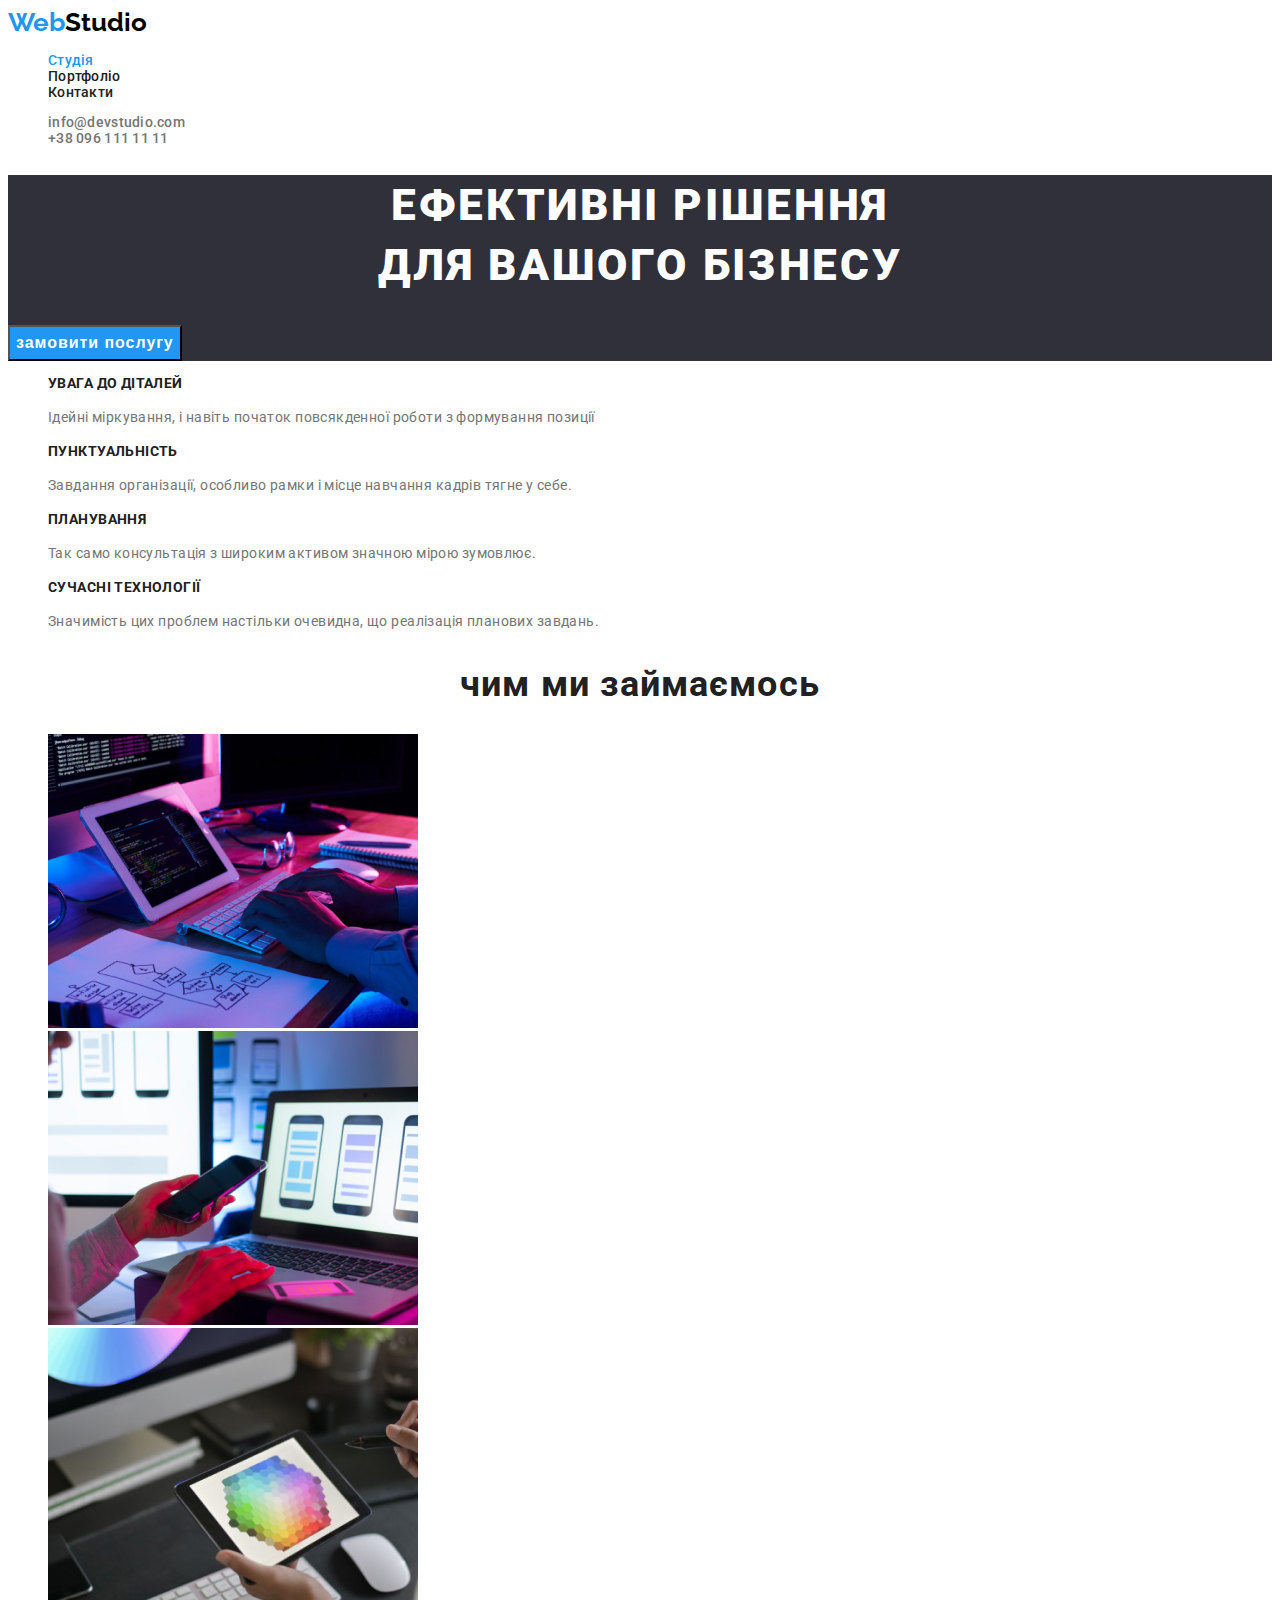
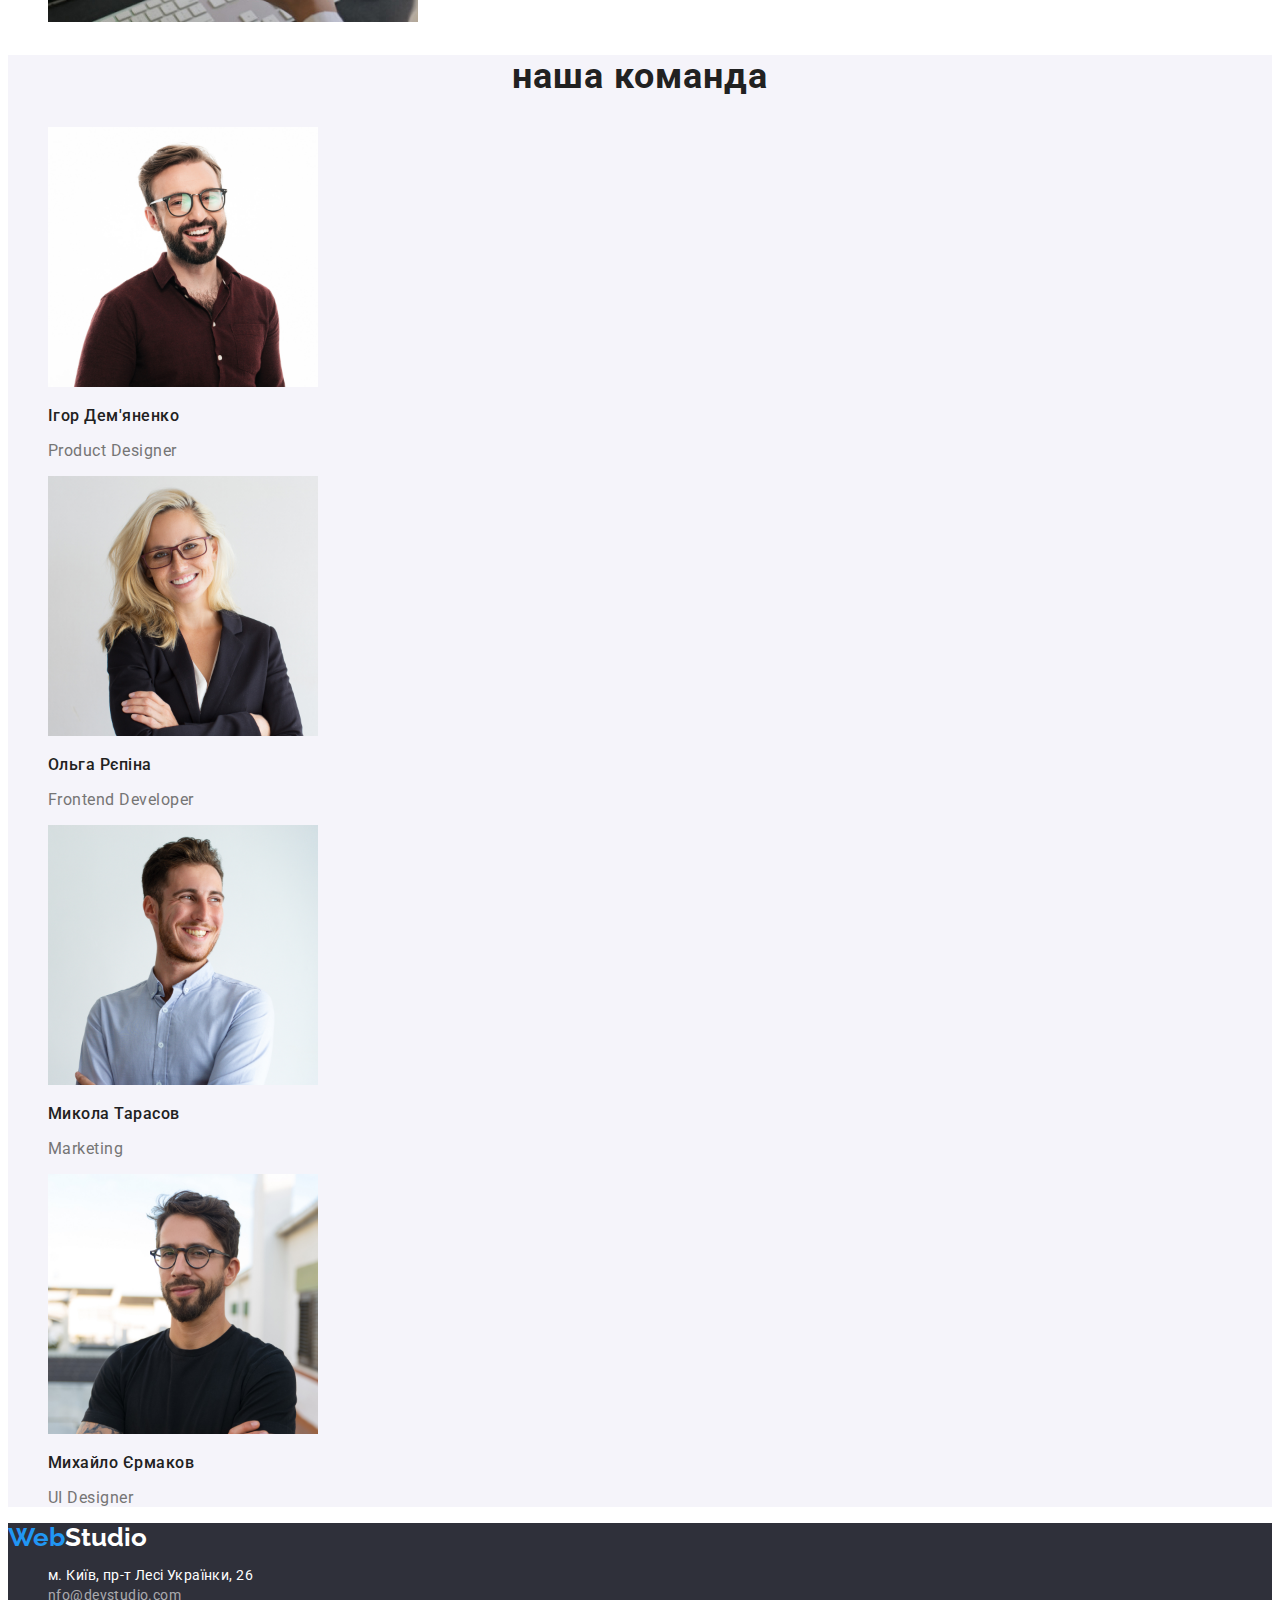
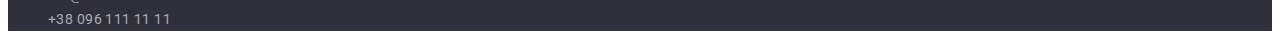
<file: index.html>
<!DOCTYPE html>
<html lang="uk">
<head>
    <meta charset="UTF-8">
    <meta http-equiv="X-UA-Compatible" content="IE=edge">
    <meta name="viewport" content="width=device-width, initial-scale=1.0">
    <title>WebStudio</title>
     
    <link rel="preconnect" href="https://fonts.googleapis.com">
    <link rel="preconnect" href="https://fonts.gstatic.com" crossorigin>
    <link href="https://fonts.googleapis.com/css2?family=Raleway:wght@700&family=Roboto:wght@400;500;700;900&display=swap" rel="stylesheet">

<link rel="stylesheet" href="./styles/styles.css">
</head>
<body>
    <header>
    
        <nav class="header nav">
        
            <a href="./index.html" class="logo-link link"> <span class="logo-color-first link">Web</span><span class="logo-color-second link">Studio</span> </a>
            
          <ul class="list">
            <li class="header-nav-item" >
                <a href="./index.html"    class="heder-nav-link link active-link">Студія</a></li>
            <li class="header-nav-item" >
                <a href="./portfolio.html" class="heder-nav-link link">Портфоліо</a></li>
            <li class="header-nav-item" >
                <a href="Контакти"  class="heder-nav-link link" >Контакти</a></li>
          </ul>
        </nav>
          <ul class="list">
            <li><a href="mailto:info@devstudio.com" class="header-nav-mail link">info@devstudio.com</a></li>
            <li><a href="tel:+380961111111" class="header-nav-tel link">+38 096 111 11 11</a></li>
          </ul>
        
            
    </header>
             
    <main>
             <!--секці 1,-->
    
    <section class="section-first">
        <h1 class="section-title-first">
            Ефективні рішення <br>для вашого бізнесу
        </h1>
        <button class="section-first-btn link-first-btn" type="button">замовити послугу</button>
    </section>
          <!--секція 2-->
    <section class="section-second">
       <h2 hidden>наши переваги</h2>
     <ul class="list">
        <li>
            <h3 class="title">увага до діталей</h3>
            <p class="advanteg-our">Ідейні міркування, і навіть початок повсякденної роботи з формування позиції</p>
        </li>
        <li>
            <h3 class="title">
                пунктуальність
            </h3 >
            <p class="advanteg-our">Завдання організації, особливо рамки і місце навчання кадрів тягне у себе.</p>
        </li>
        <li>
            <h3 class="title">
                планування
            </h3>
            <p class="advanteg-our">Так само консультація з широким активом значною мірою зумовлює.</p>
        </li>
        <li>
            <h3 class="title">
                сучасні технології
            </h3>
            <p class="advanteg-our">Значимість цих проблем настільки очевидна, що реалізація планових завдань.</p>
        </li>
      </ul>
    </section>
    
               <!--секція 3, просто фото-->
    <section class="section-background">
        <h2 class="section-title" >чим ми займаємось</h2>
       <ul class="list"> 
          <li> <img  src="./img/img1.jpg" alt="работа за компьютером" 
           width="370">
          </li>
            <li><img  src="./img/img2.jpg" alt="работа за компьютером і телефоном"
           width="370">
           </li>
           <li><img  src="./img/img3.jpg" alt="работа за планшетом"
           width="370">
           </li>
        </ul>

    </section>
      <!--секція 4, фото сотрудників-->
    <section class="section-fourth">
        <h2 class="section-title">наша команда</h2>
        <ul class="list">
            <li><img src="./img/img4.jpg" alt="наш сотрудник Ігор Дем'яненко" width="270">
                <h3 class="title-employees">Ігор Дем'яненко</h3>
                <p class="employees">Product Designer</p>
            </li>
            <li><img src="./img/img5.jpg" alt="наш сотрудник Ольга Рєпіна" width="270">
                <h3 class="title-employees">Ольга Рєпіна</h3>
                <p class="employees">Frontend Developer</p>
            </li>
            <li><img src="./img/img6.jpg" alt="наш сотрудник Микола Тарасов" width="270">
                <h3 class="title-employees">Микола Тарасов</h3>
                <p class="employees">Marketing</p>
            </li>
            <li><img src="./img/img7.jpg" alt="наш сотрудник Михайло Єрмаков" width="270">
                <h3 class="title-employees">Михайло Єрмаков</h3>
                <p class="employees">UI Designer</p>
            </li>
        </ul>
    </section> 
    </main>
               <!--Підвал з тегом adress-->
    <footer class="footer">
        
        <a href="index.html" class="logo-link link">  <span class="logo-color-first link">Web</span><span class="logo-colorsecond-footer link">Studio</span> </a>
        
        <address>
          <ul class="list">
            <li><a href="#" class="adress link">м. Київ, пр-т Лесі Українки, 26</a></li>
            <li><a href="mailto:nfo@devstudio.com" class="footer-nav link">nfo@devstudio.com</a></li>
            <li><a href="tel:+380961111111" class="footer-nav link">+38 096 111 11 11 </a></li>
          </ul>
        </address>
    </footer>


    
</body>
</html>
</file>
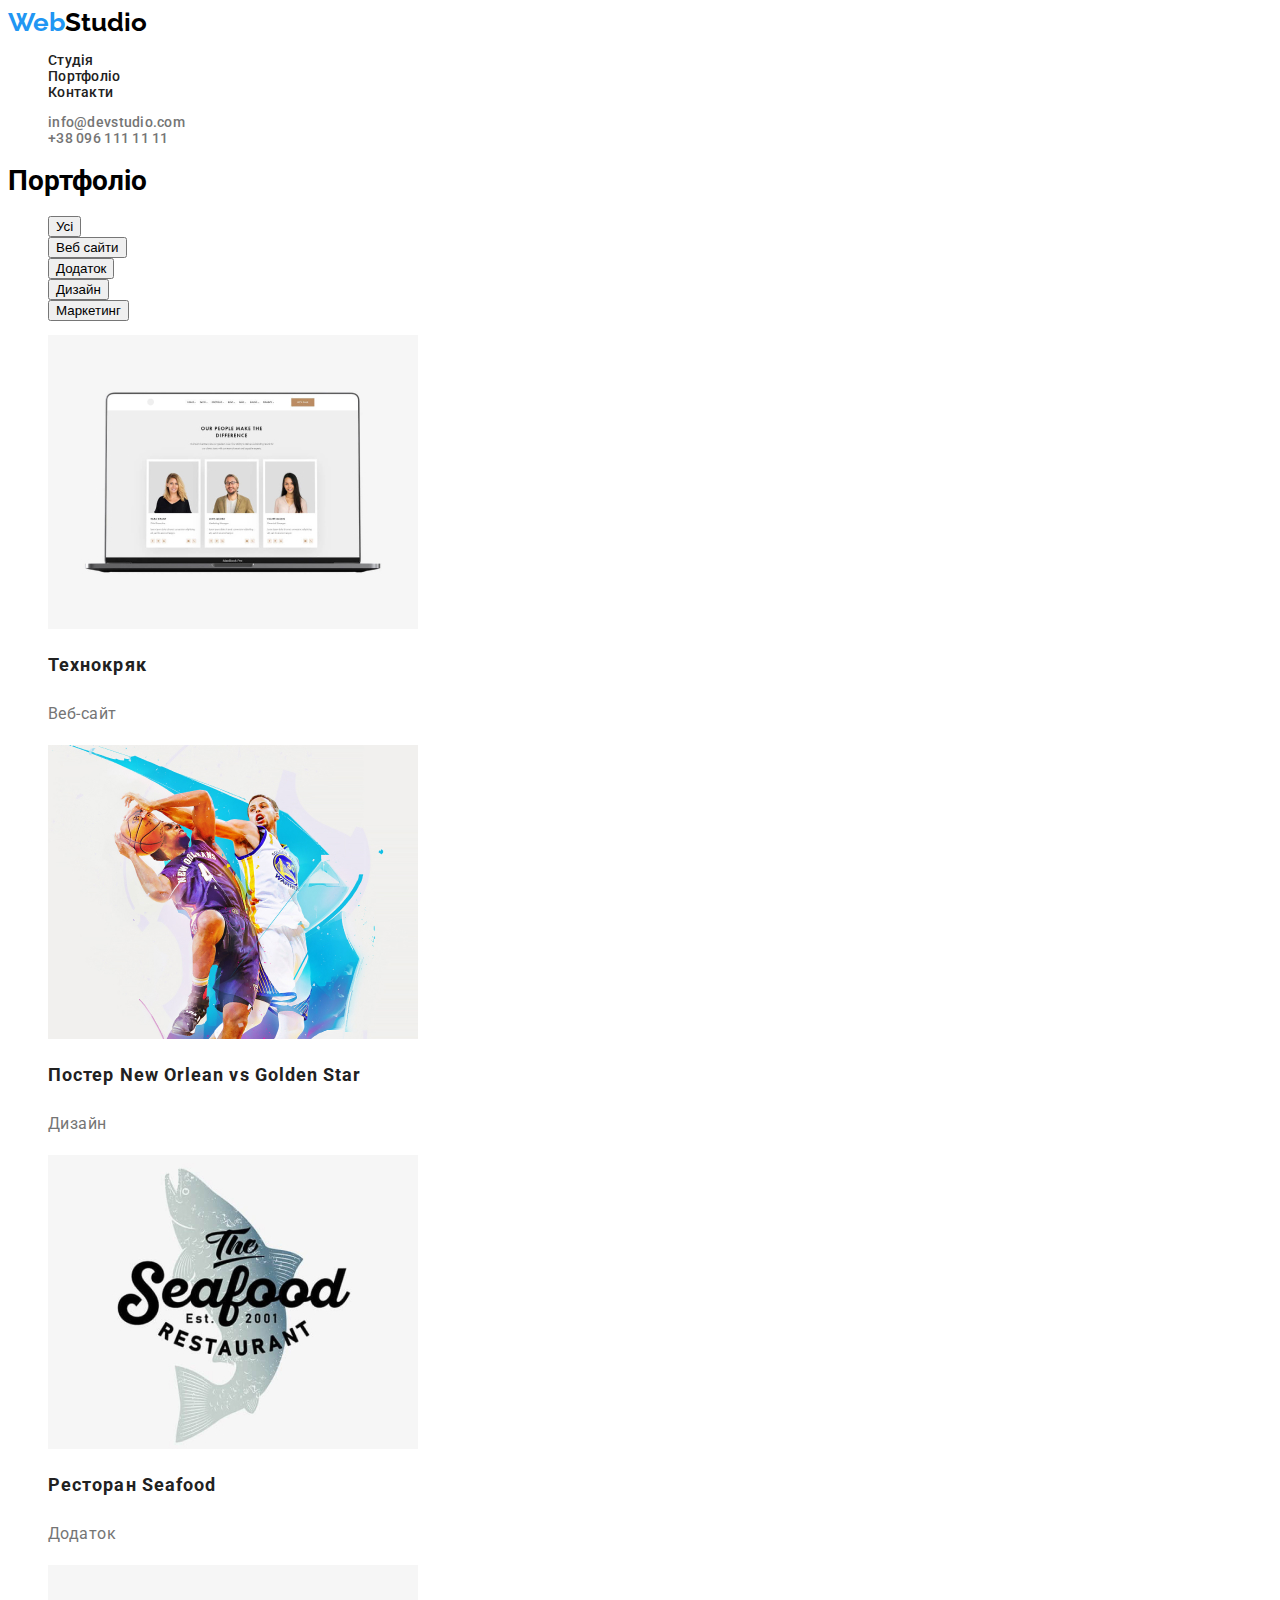
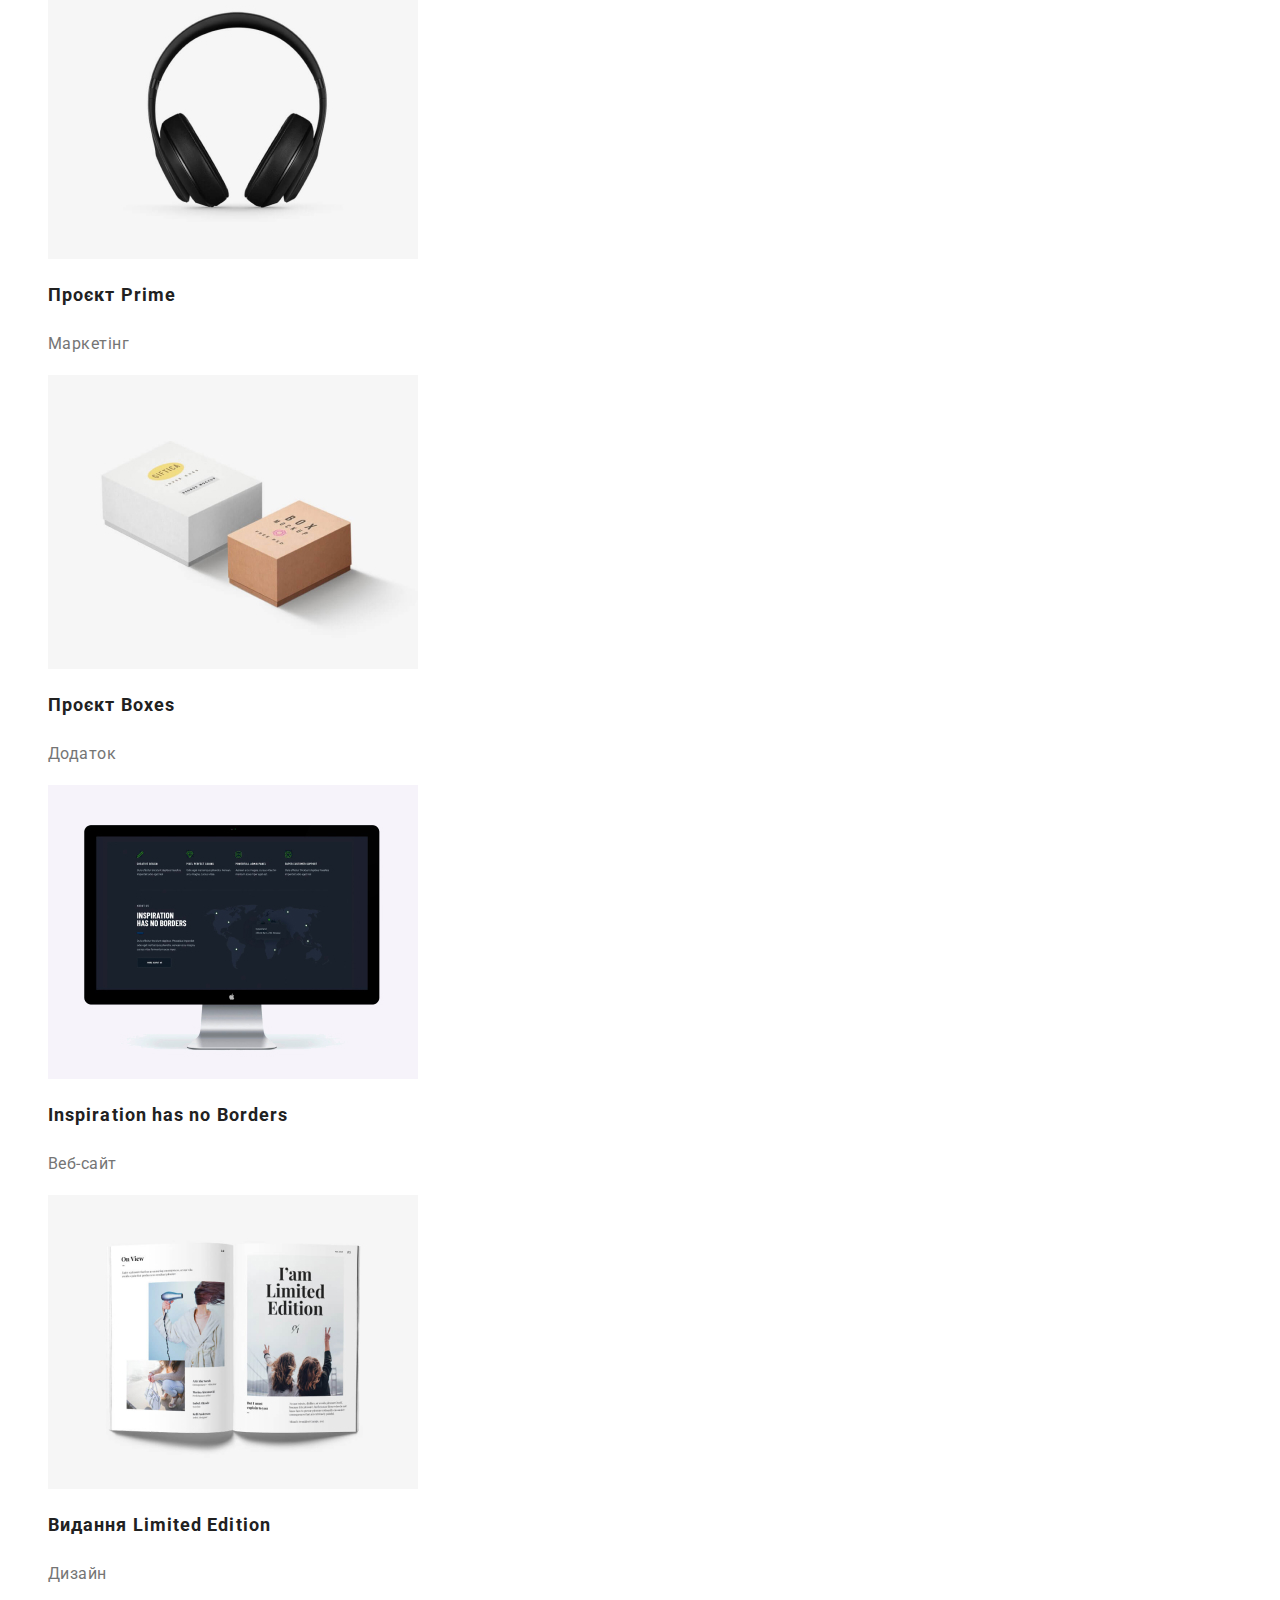
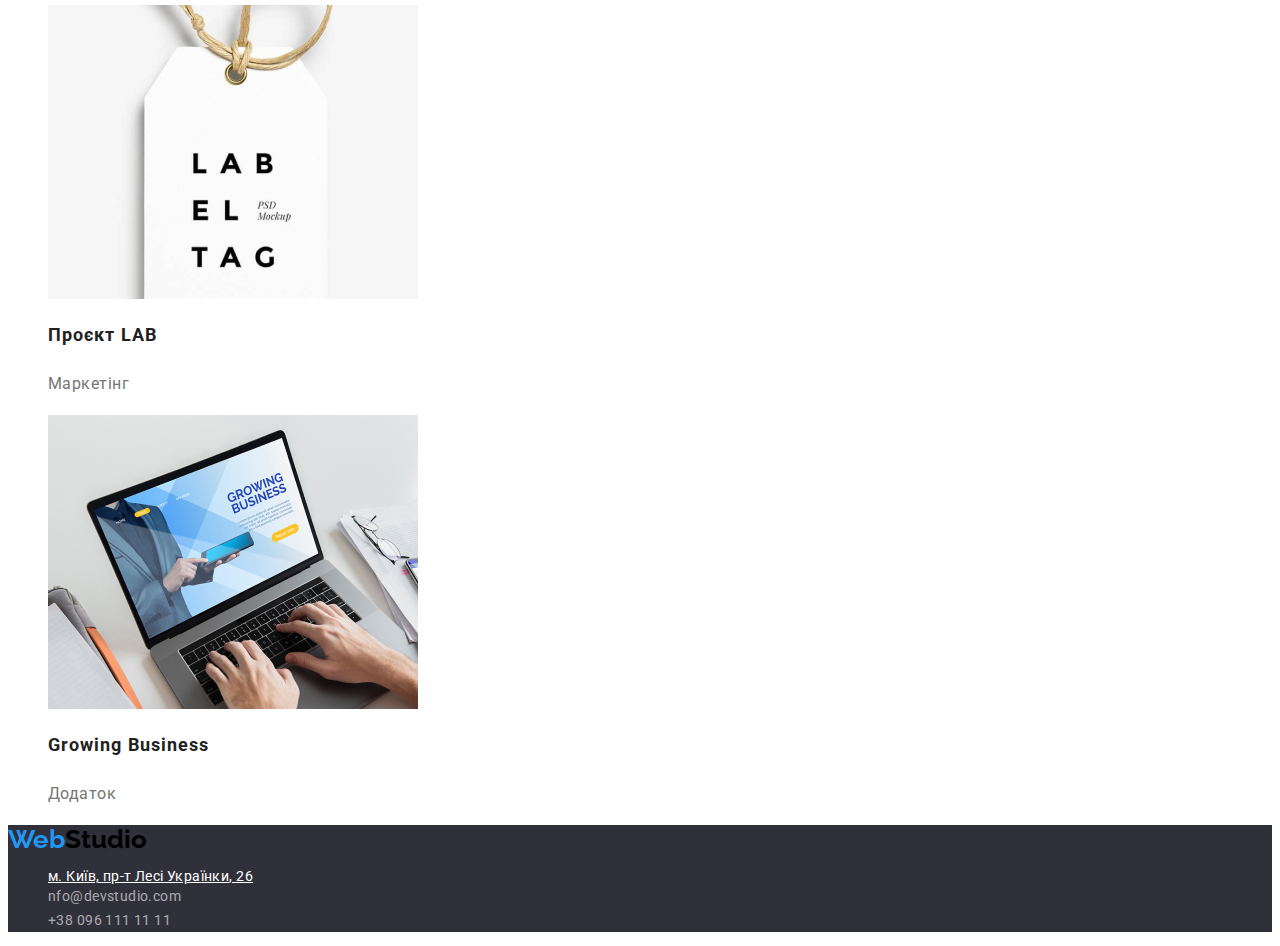
<file: portfolio.html>
<!DOCTYPE html>
<html lang="uk">
<head>
    <meta charset="UTF-8">
    <meta http-equiv="X-UA-Compatible" content="IE=edge">
    <meta name="viewport" content="width=device-width, initial-scale=1.0">
    <title>WebStudio</title>
     
     <link rel="preconnect" href="https://fonts.googleapis.com">
<link rel="preconnect" href="https://fonts.gstatic.com" crossorigin>
<link href="https://fonts.googleapis.com/css2?family=Montserrat:ital,wght@1,300&family=Ms+Madi&family=Raleway:wght@700&family=Roboto:wght@400;500;900&display=swap" rel="stylesheet">
<link rel="stylesheet" href="./styles/styles.css">
</head>
<body>
    <header >
    
        <nav class="header nav">
        
            <a href="index.html" class="logo-link link"> <span class="logo-color-first link">Web</span><span class="logo-color-second">Studio</span> </a>
            
          <ul class="list">
            <li class="header-nav-item" >
                <a href="Студія"    class="heder-nav-link link">Студія</a></li>
            <li class="header-nav-item" >
                <a href="Портфоліо" class="heder-nav-link link">Портфоліо</a></li>
            <li class="header-nav-item" >
                <a href="Контакти"  class="heder-nav-link link" >Контакти</a></li>
          </ul>
        </nav>
          <ul class="list">
            <li><a href="mailto:info@devstudio.com" class="header-nav-mail link">info@devstudio.com</a></li>
            <li><a href="tel:+380961111111" class="header-nav-tel link">+38 096 111 11 11</a></li>
          </ul>
        
            
    </header>
    <main>
        <section>
            <h1 class="title-none">Портфоліо</h1> 
             <!--Робота з кнопками-->
       <ul class="list">
        <li><button type="button" class="portfolio-btn-link">Усі</button>
        <li><button type="button" class="portfolio-btn-link">Веб сайти</button></li>
        <li><button type="button" class="portfolio-btn-link">Додаток</button></li>
        <li><button type="button" class="portfolio-btn-link">Дизайн</button></li>
        <li><button type="button" class="portfolio-btn-link">Маркетинг</button></li>
       </ul>
            <!--секція Hero-->
        <ul class="list">
            <li>
                <img src="./img/img8.jpg" alt="дві жінки і чоловік">
                <h2 class="portfolio-titles">Технокряк</h2>
                <p class="portfolio-item">Веб-сайт</p>
            </li>
            <li>
               <a><img src="./img/img9.jpg" alt="два чоловіка грають в баскет">
                <h2 class="portfolio-titles">Постер New Orlean vs Golden Star</h2>
                <p class="portfolio-item">Дизайн</p></a>
            </li>
            <li>
                <img src="./img/img10.jpg" alt="логотип ресторану">
                <h2 class="portfolio-titles">Ресторан Seafood</h2>
                <p class="portfolio-item">Додаток</p>
            </li>
            <li>
                <img src="./img/img11.jpg" alt="гаджет-навушники">
                <h2 class="portfolio-titles">Проєкт Prime</h2>
                <p class="portfolio-item">Маркетінг</p>
            </li>
            <li>
                <img src="./img/img12.jpg" alt="дві коробки">
                <h2 class="portfolio-titles">Проєкт Boxes</h2>
                <p class="portfolio-item">Додаток</p>
            </li>
            <li>
                <img src="./img/img13.jpg" alt="Монітор">
                <h2 class="portfolio-titles">Inspiration has no Borders</h2>
                <p class="portfolio-item">Веб-сайт</p>
            </li>
            <li>
                <img src="./img/img14.jpg" alt="розкрита книга">
                <h2 class="portfolio-titles">Видання Limited Edition</h2>
                <p class="portfolio-item">Дизайн</p>
            </li>
            <li>
                <img src="./img/img15.jpg" alt="бірка з назвою проєкту">
                <h2 class="portfolio-titles">Проєкт LAB</h2>
                <p class="portfolio-item">Маркетінг</p>
            </li>
            <li>
                <img src="./img/img16.jpg" alt="робота за ноутом">
                <h2 class="portfolio-titles">Growing Business</h2>
                <p class="portfolio-item">Додаток</p>
            </li>
        </ul>
                <!--підвал-->
        <footer class="footer">
        
            <a href="index.html" class="logo-link link">  <span class="logo-color-first link">Web</span><span class="logo-color-second">Studio</span> </a>
            
            <address>
              <ul class="list">
                <li><a href="#" class="adress">м. Київ, пр-т Лесі Українки, 26</a></li>
                <li><a href="mailto:nfo@devstudio.com" class="footer-nav link">nfo@devstudio.com</a></li>
                <li><a href="tel:+380961111111" class="footer-nav link">+38 096 111 11 11 </a></li>
              </ul>
            </address>
        </footer>
    </section>

    </main>






</body>
</file>
<file: styles/styles.css>
:root {
 --second-font: 'Roboto', sans-serif;
 --colorfont-hiro: #FFFFFF;
 --colorfont-section-title:#212121;

 
 --section-fon-second:#2F303A;
 --section-fon-third:#F5F4FA;
 
 

}

body{

font-family: 'Roboto', sans-serif;
font-size: 14px;
letter-spacing: 0,03em;
background: var(--colorfont-hiro) ;

/*колір основного тексту #757575*/
/*колір вторинного тексту #212121*/
/*колір н1 #FFFFFF*/
/*колір акцент.логотіпа #2196F3
                        #000000 * /
/*колір першого фону (основний)#FFFFFF */
/*колір другого фону #2F303A*/
/*колір третього фону #F5F4FA*/

} 

     /*!--робота з текстом в  ссилках в шапці */
.link{
  text-decoration: none;
}
.link:hover,
.link:focus{

color:#2196F3;
}
.link-first-btn:hover,
.link-first-btn:focus{
     font-family: inherit;
     background:#FFFFFF;
}

.list{
list-style:none;}

.logo-link{
  font-family: 'Raleway';
font-weight: 700;
font-size: 26px;
line-height: calc(16 / 14);
}
.logo-color-first{
color:#2196f3;
}
.logo-color-second{
color:#000000 ;
}
.logo-colorsecond-footer{
 color:#FFFFFF;
}

.heder-nav-link{
  font-family: var( --second-font);
  font-weight: 500;
  line-height: calc(16 / 14);
  letter-spacing: 0.02em;
   color: #212121;
}



.header-nav-mail{
  font-family: var( --second-font);
font-weight: 500;
line-height: calc(16 / 14);
letter-spacing: 0.02em;

color:#757575;
}
 
.header-nav-tel{
  font-family: var( --second-font);
  font-weight: 500;
  line-height: calc(16 / 14);
  letter-spacing: 0.02em;
  
  color: #757575;
}




    /*робота с першою секцією-герой*/
.section-first{
 background:var(--section-fon-second) ;
}
.section-title-first{
  font-family: var( --colorfont-hiro);
  font-weight: 900;
  font-size: 44px;
  line-height: calc(60 / 44);
  /* or 136% */
  
  text-align: center;
  letter-spacing: 0.06em;
  text-transform: uppercase;
  
  color:var(--colorfont-hiro);
}

.section-first-btn{
  font-weight: 700;
  font-size: 16px;
  line-height: calc(30 / 16);
  
  display: flex;
  align-items: center;
  text-align: center;
  letter-spacing: 0.06em;

  color: #FFFFFF;
  background: #2196F3;
}

.active-link{
  color:#2196f3;
}
 
    /*Робота з другою секцією*/
.title{
  font-weight: 700;
  font-size: 14px;
  line-height: calc(16 / 14);
  letter-spacing: 0.03em;
  text-transform: uppercase;
  
  color: #212121;
}

.advanteg-our{
  font-size: 14px;
  line-height: calc(24 / 14);
   letter-spacing: 0.03em;
  color: #757575;
}

    /*третя секція Img*/
.section-title{
  font-family:var(--second-font);
  font-weight: 700;
  font-size: 36px;
  line-height: calc(42 / 36);
  text-align: center;
  letter-spacing: 0.03em;
  
  color:var(--colorfont-section-title);
}
      /*четверта секция-наши сотрудники(section-employees)*/
.section-fourth{
 background:var(--section-fon-third) ;
}
.title-employees{
      
      font-weight: 500;
      font-size: 16px;
      line-height: calc(19 / 16);
      
    
      letter-spacing: 0.03em;
      
      color: #212121;
}
.employees{
  font-size: 16px;
  line-height: calc(19 / 16);
  
  
  letter-spacing: 0.03em;
  
  color: #757575;
}

   /*Робота з підвалом*/
.footer{
 background:var(--section-fon-second);
}
.adress{
  font-style: normal;
  line-height:calc(24v / 14);
  letter-spacing: 0.03em;
  
  color: #FFFFFF;
}
.footer-nav{
font-style: normal;
line-height: calc(24 / 14);
letter-spacing: 0.03em;
color: rgba(255, 255, 255, 0.6);
}

     /*СТИЛІ ДЛЯ ПОРТФОЛІО*/

    /*Стилізація кнопок*/
 
.portfolio-btn{
  font-family: inherit;
  font-weight: 500;
  font-size: 16px;
  line-height:calc(26 / 16);
  /* identical to box height, or 162% */
  text-align: center;
  letter-spacing: 0.03em;
  color: #212121;
}

.portfolio-btn-link:hover,
.portfolio-btn-link:focus{
   color:#FFFFFF;
   background-color: #2196f3;
}

.portfolio-titles{
  font-weight: 700;
  font-size: 18px;
  line-height: calc(36 / 18);
  /* identical to box height, or 200% */
  
  letter-spacing: 0.06em;
  
  color: #212121;
}

.portfolio-item{
  font-size: 16px;
  line-height: 30px;
  /* identical to box height, or 188% */
  
  letter-spacing: 0.03em;
  
  color: #757575;
}
</file>
